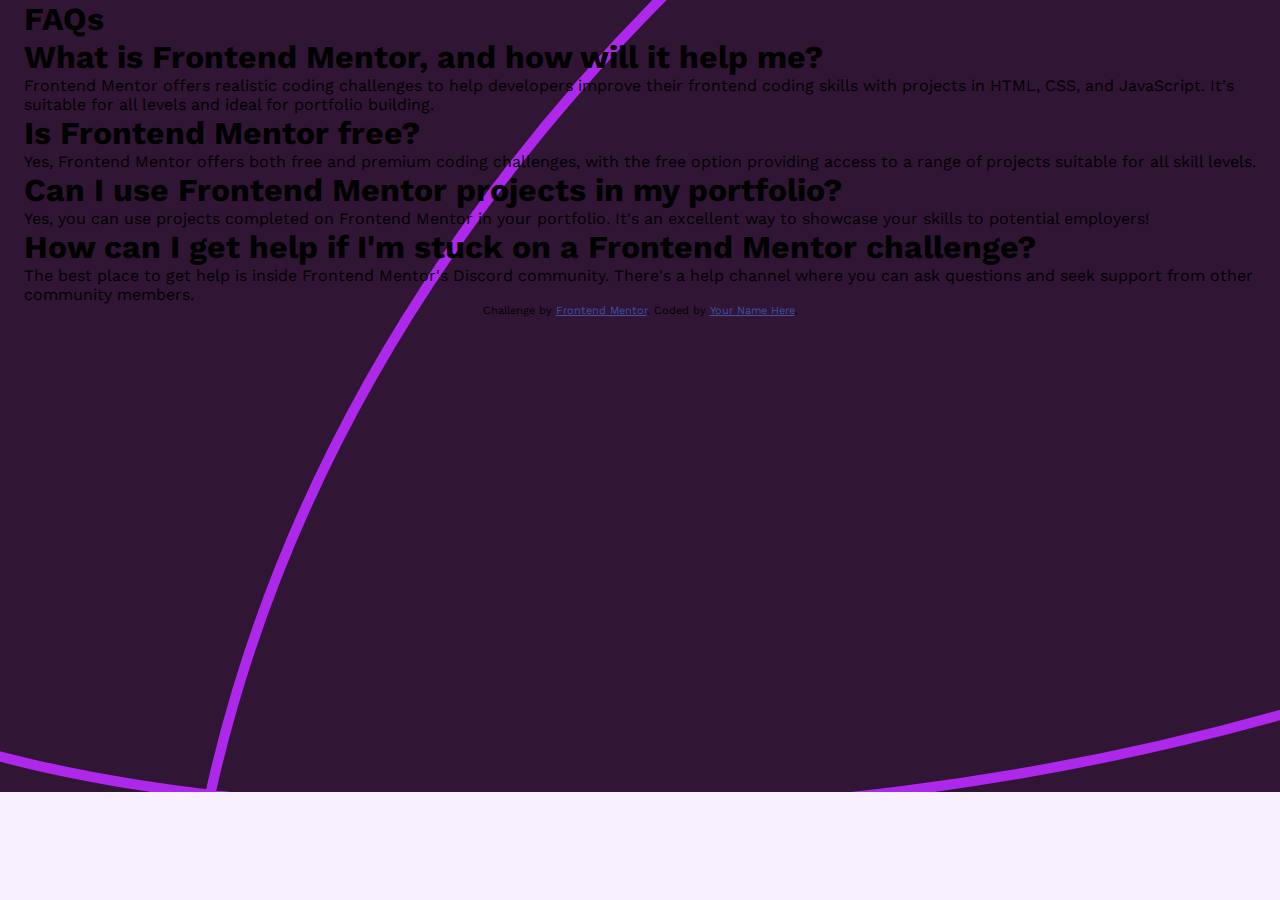
<file: challenge/faq-accordion/index.html>
<!DOCTYPE html>
<html lang="en">
  <head>
    <meta charset="UTF-8" />
    <meta name="viewport" content="width=device-width, initial-scale=1.0" />
    <!-- displays site properly based on user's device -->

    <link
      rel="icon"
      type="image/png"
      sizes="32x32"
      href="./assets/images/favicon-32x32.png"
    />

    <link rel="stylesheet" href="style.css" />

    <title>Frontend Mentor | FAQ accordion</title>

    <!-- Feel free to remove these styles or customise in your own stylesheet 👍 -->
    <style>
      .attribution {
        font-size: 11px;
        text-align: center;
      }
      .attribution a {
        color: hsl(228, 45%, 44%);
      }
    </style>
  </head>
  <body>
    <div class="faq-container">
      <div class="faq-section">
        <div class="faq-header-section">
          <h1>FAQs</h1>
        </div>
        <div class="faq-body-section">
          <div class="section-1">
            <h1>What is Frontend Mentor, and how will it help me?</h1>
            <p>
              Frontend Mentor offers realistic coding challenges to help
              developers improve their frontend coding skills with projects in
              HTML, CSS, and JavaScript. It's suitable for all levels and ideal
              for portfolio building.
            </p>
          </div>
          <div class="section-2">
            <h1>Is Frontend Mentor free?</h1>
            <p>
              Yes, Frontend Mentor offers both free and premium coding
              challenges, with the free option providing access to a range of
              projects suitable for all skill levels.
            </p>
          </div>
          <div class="section-3">
            <h1>Can I use Frontend Mentor projects in my portfolio?</h1>
            <p>
              Yes, you can use projects completed on Frontend Mentor in your
              portfolio. It's an excellent way to showcase your skills to
              potential employers!
            </p>
          </div>
          <div class="section-4">
            <h1>
              How can I get help if I'm stuck on a Frontend Mentor challenge?
            </h1>
            <p>
              The best place to get help is inside Frontend Mentor's Discord
              community. There's a help channel where you can ask questions and
              seek support from other community members.
            </p>
          </div>
        </div>
      </div>
    </div>
    <div class="attribution">
      Challenge by
      <a href="https://www.frontendmentor.io?ref=challenge" target="_blank"
        >Frontend Mentor</a
      >. Coded by <a href="#">Your Name Here</a>.
    </div>
  </body>
</html>
</file>
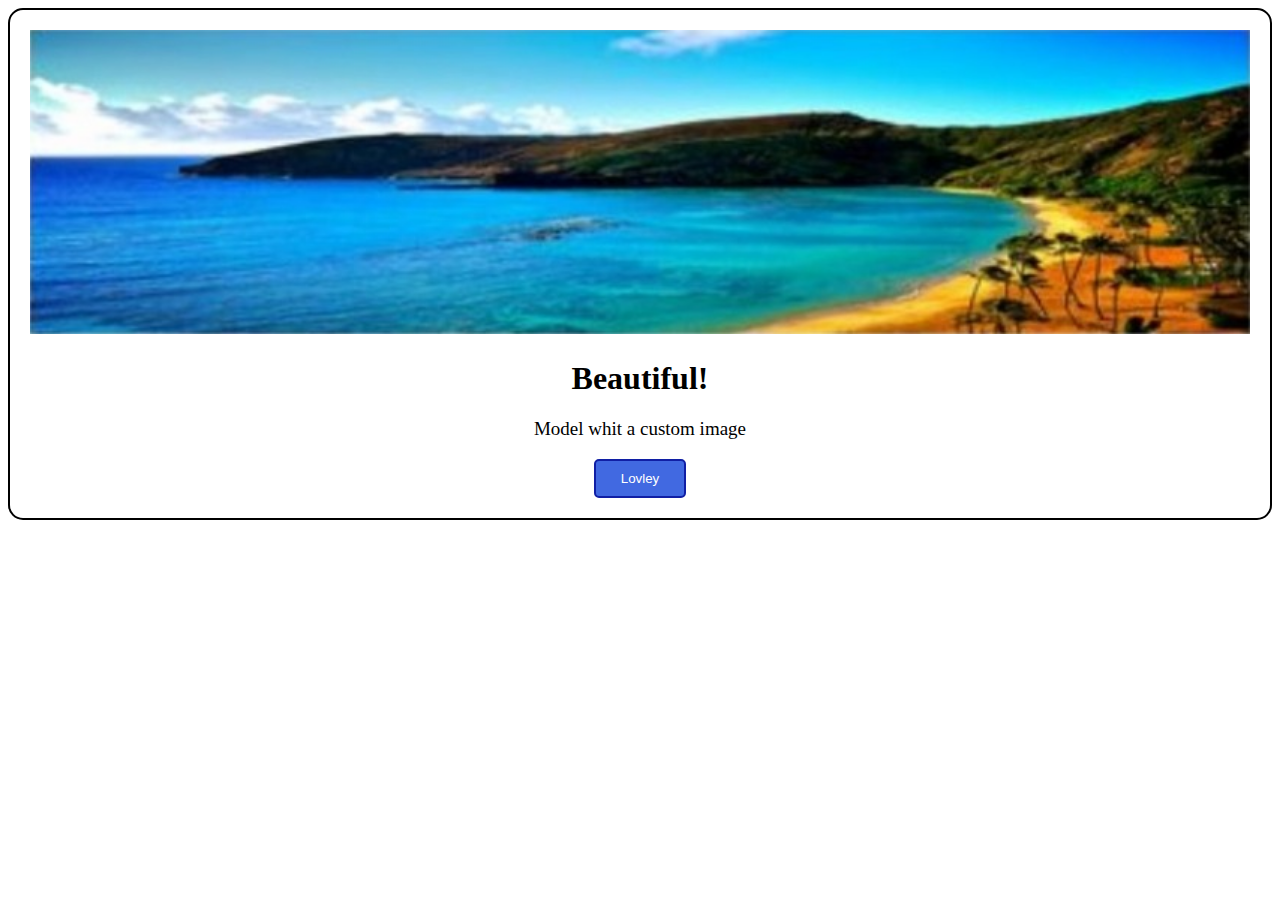
<file: Per-Date/ABBY 2024-07-12/2024-07-12-001/pages/index.html>
<!DOCTYPE html>
<html lang="en">
<head>
    <meta charset="UTF-8">
    <meta name="viewport" content="width=device-width, initial-scale=1.0">
    <title>Internal Style</title>
    <style>
        .container{
            border: 2px solid black;
            align-items: center;
            text-align:  center;
            padding: 20px;
            border-radius: 15px;
        }
        p{
            font-size: 19px;
        }
        img{
            height: 100%;
            width: 100%;
        }
        .btn{
            background-color: royalblue;
            color: white;
            padding: 10px 25px ;
            border: 2px solid rgb(16, 31, 165);
            border-radius: 5px;
            cursor: pointer;
        }   
    </style>
</head>
<body>
    <div class="= container">
        <img src="../public/images/1.jpeg">
        <h1>Beautiful!</h1>
        <p>Model whit a custom image</p>
        <button class="btn">Lovley</button>

    </div> 
</body>
</html>
</file>
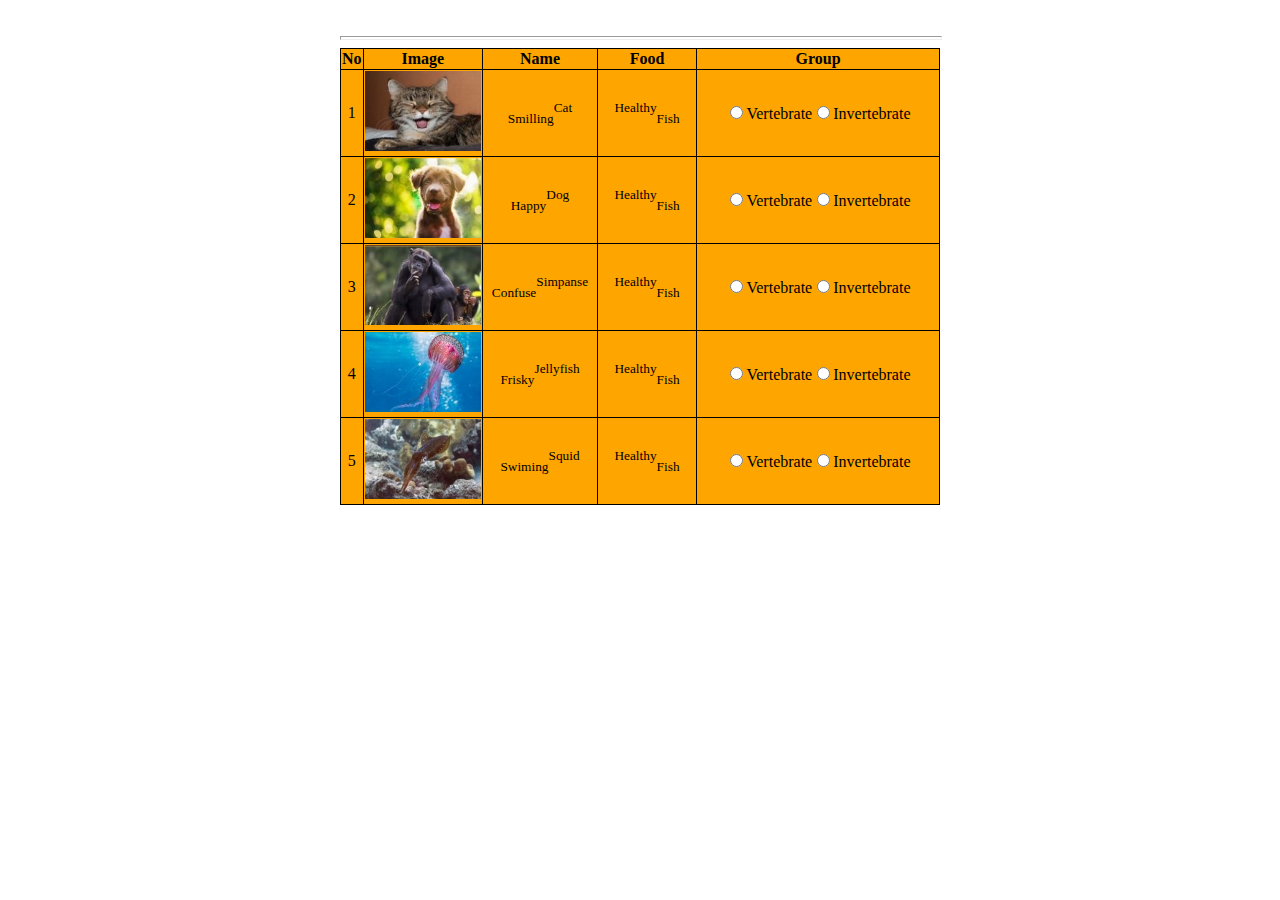
<file: Per-Date/ABBY 2024-07-12/2024-07-12-002/pages/index.html>
<!DOCTYPE html>
<html lang="en">
<head>
    <meta charset="UTF-8">
    <meta name="viewport" content="width=device-width, initial-scale=1.0">
    <title>Document</title>
    <link rel="stylesheet" href="../styles/style.css">
</head>
<body>
    <div class="tbl">
    <hr>
    <table border="1">
        <tr>
            <th>No</th>
            <th>Image</th>
            <th class="name-table">Name</th>
            <th class="food-table">Food</th>
            <th class="group-table">Group</th>

        </tr>
        <tr>
            <td>1</td>
            <td><img src="../public/images/1.jpeg"></td>
            <td><sub>Smilling</sub><sup>Cat</sup></td>
            <td><sup>Healthy</sup><sub>Fish</sub></td>
            <td><input type="radio" name="vertebrate-invertebrate" value="vertebrate">Vertebrate<input type="radio" name="vertebrate-invertebrate">Invertebrate</h4></td>
        </tr>
        <tr>
            <td>2</td>
            <td><img src="../public/images/2.jpeg"></td>
            <td><sub>Happy</sub><sup>Dog</sup></td>
            <td><sup>Healthy</sup><sub>Fish</sub></td>
            <td><input type="radio" name="vertebrate-invertebrate2" value="vertebrate">Vertebrate<input type="radio" name="vertebrate-invertebrate2">Invertebrate</h4></td>
        </tr>
        <tr>
            <td>3</td>
            <td><img src="../public/images/3.jpeg"></td>
            <td><sub>Confuse</sub><sup>Simpanse</sup></td>
            <td><sup>Healthy</sup><sub>Fish</sub></td>
            <td><input type="radio" name="vertebrate-invertebrate3" value="vertebrate">Vertebrate<input type="radio" name="vertebrate-invertebrate3">Invertebrate</h4></td>
        </tr>
        <tr>
            <td>4</td>
            <td><img src="../public/images/4.jpeg"> </td>
            <td><sub>Frisky</sub><sup>Jellyfish</sup></td>
            <td><sup>Healthy</sup><sub>Fish</sub></td>
            <td><input type="radio" name="vertebrate-invertebrate4" value="vertebrate">Vertebrate<input type="radio" name="vertebrate-invertebrate4">Invertebrate</h4></td>
        </tr>
        <tr>
            <td>5</td>
            <td><img src="../public/images/5.jpeg"></td>  
            <td><sub>Swiming</sub><sup>Squid</sup></td>
            <td><sup>Healthy</sup><sub>Fish</sub></td>
            <td><input type="radio" name="vertebrate-invertebrate5" value="vertebrate">Vertebrate<input type="radio" name="vertebrate-invertebrate5">Invertebrate</h4></td>
        </tr>
    </table>
    </div>
</body>
</html>
</file>
<file: challenge/faq-accordion/style.css>
@import url("https://fonts.googleapis.com/css2?family=Work+Sans:ital,wght@0,100..900;1,100..900&display=swap");
:root {
  --white: hsl(0, 0%, 100%);
  --light-pink: hsl(275, 100%, 97%);
  --grayish-purple: hsl(292, 16%, 49%);
  --dark-purple: hsl(292, 42%, 14%);
}

* {
  margin: 0;
  padding: 0;
}

body {
  max-width: 100%;
  min-height: 80vh;
  font-family: "Work Sans", sans-serif;
  background-image: url("./assets/images/background-pattern-mobile.svg");
  background-size: cover;
  background-position: top;
  background-repeat: no-repeat;
  height: 200px;
  background-color: var(--light-pink);
}
body .faq-container {
  padding: 0 1.5rem;
}/*# sourceMappingURL=style.css.map */
</file>
<file: Per-Date/ABBY 2024-07-12/2024-07-12-002/styles/style.css>
.tbl {
    align-items: center;
    justify-content: center;
    text-align: center;
    padding: 20px;
    margin: 0 auto 0;
    max-width: 600px;
}

table{
    background-color: orange;
    border-collapse: collapse;
    border-color: black;
}

img{
    width: 100%;
    height: 100%;
}

.name-table {
    width: 7rem;
}

.food-table {
    width: 6rem;
}

.group-table {
    width: 15rem;
}

td {
    height: 5rem;
}

input {
    font-weight: bold;
}

hr {
    height: 2px;
    width: 100%;
}
</file>
